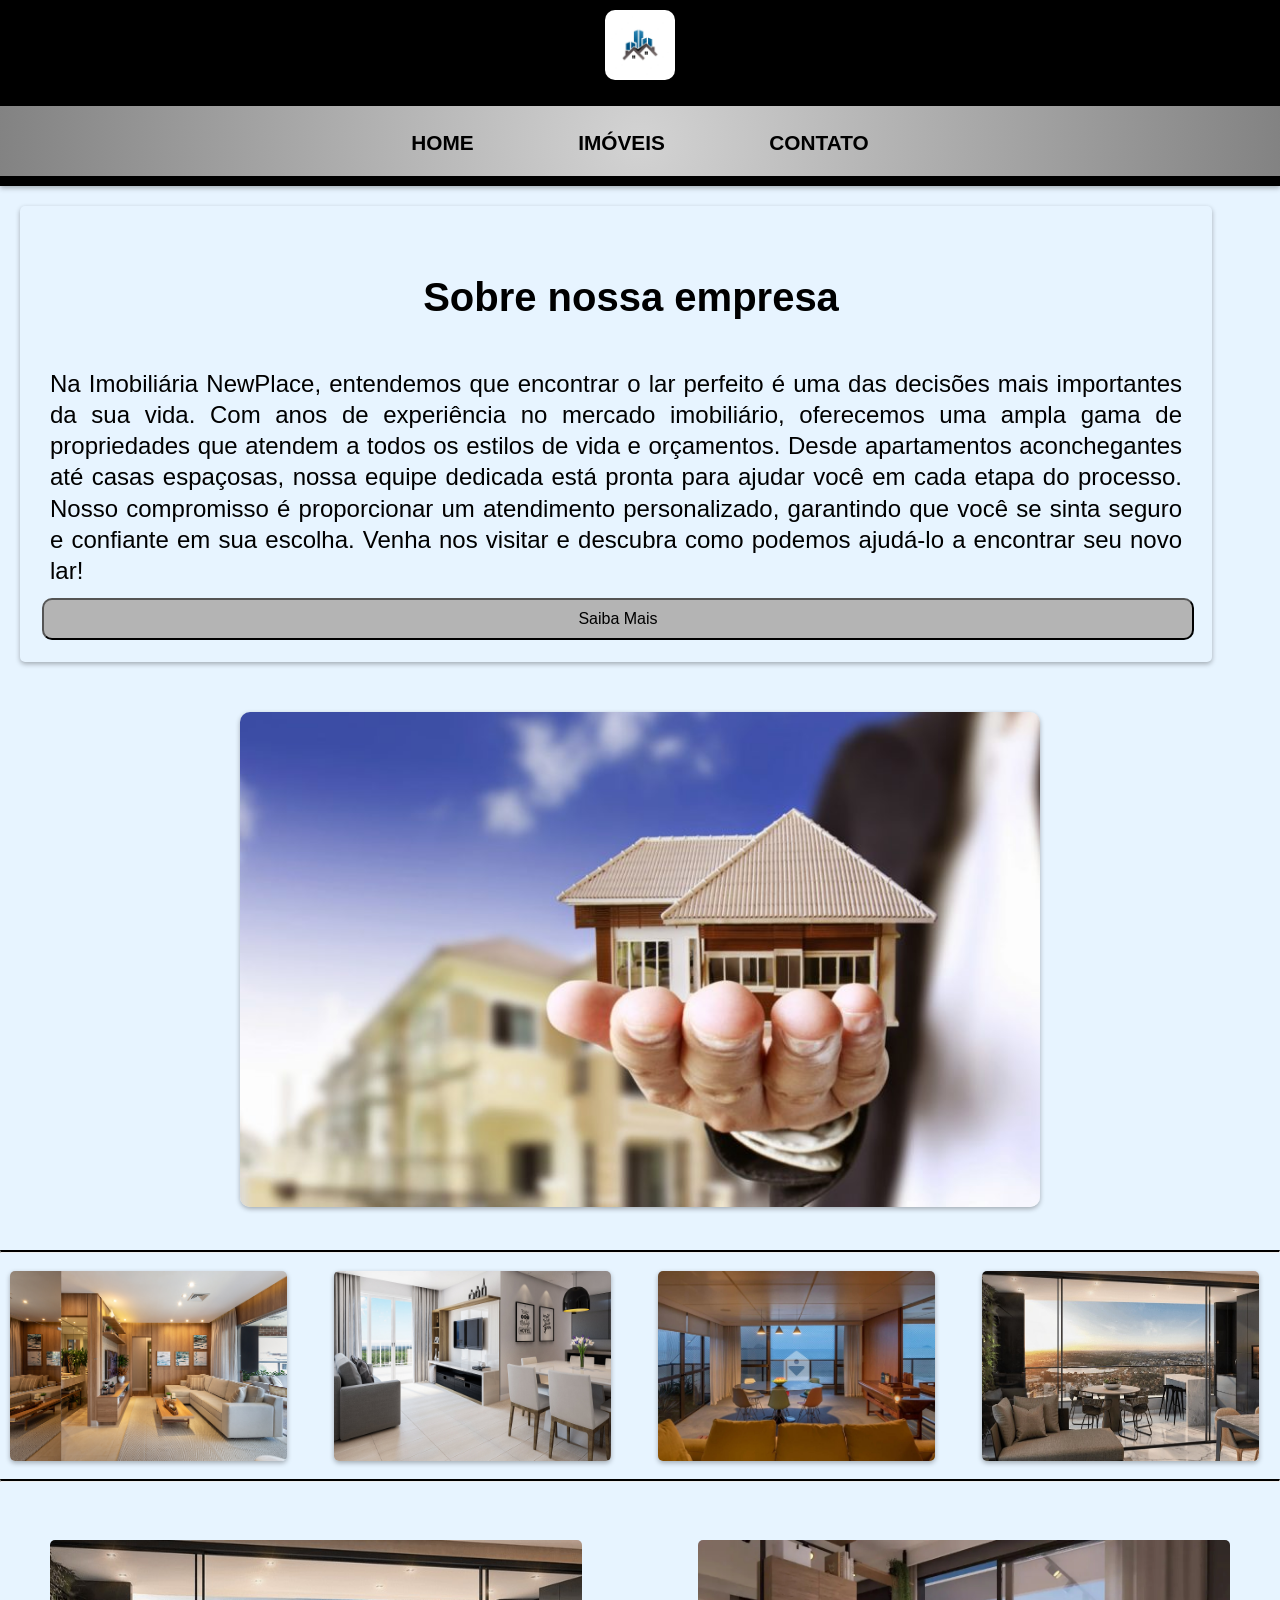
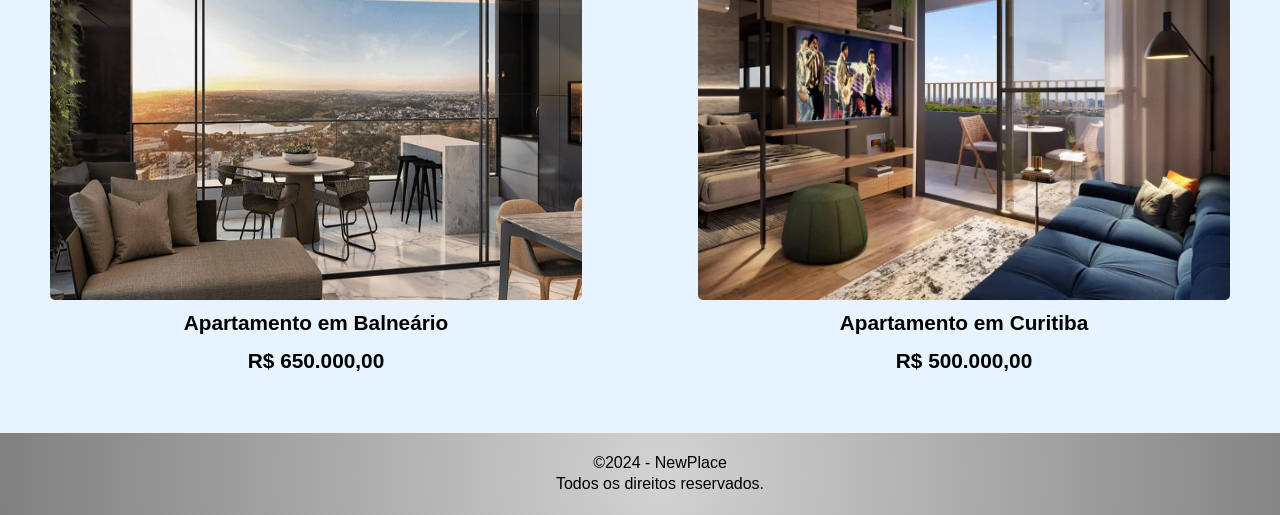
<file: 2° Período/HTML- CSS/EXERCICIO AVALIATIVO/index.html>
<!DOCTYPE html>
<html lang="pt-br">
<head>
    <meta charset="UTF-8">
    <meta name="viewport" content="width=device-width, initial-scale=1.0">
    <link rel="stylesheet" href="CSS/reset.css">
    <link rel="stylesheet" href="CSS/style.css">
    <title>NewPlace</title>
</head>
<body>
    <header id="cabecalho">
        <div id="logo">
            <a href="index.html">
            <img src="img/MAIN_LOGO.png">
            </a>
        </div>
        <nav class="navMenu">
            <div class="linkMenu">
                <a href="index.html">HOME</a>
                <a href="#">IMÓVEIS</a>
                <a href="#">CONTATO</a>
            </div>
        </nav>
    </header>
    <main>
        <section class="linha">
            <div class="infAbout">
                <div class="titleTextAbout">
                    <h2>Sobre nossa empresa</h2>
                </div>
                <div class="textAbout">
                    <p>Na Imobiliária NewPlace, entendemos que encontrar o lar perfeito é uma das decisões mais importantes da sua vida. Com anos de experiência no mercado imobiliário, oferecemos uma ampla gama de propriedades que atendem a todos os estilos de vida e orçamentos. Desde apartamentos aconchegantes até casas espaçosas, nossa equipe dedicada está pronta para ajudar você em cada etapa do processo.
                       Nosso compromisso é proporcionar um atendimento personalizado, garantindo que você se sinta seguro e confiante em sua escolha.
                       Venha nos visitar e descubra como podemos ajudá-lo a encontrar seu novo lar!</p>
                </div>
                <div class="buttonAbout">
                    <button type="button" id="botao" onclick="acaoButton()">Saiba Mais</button>
                </div>
            </div>
            <div class="imgAbout">
                <img src="img/about.png" alt="Seu sonho está aqui!">
            </div>
        </section>
        <section>
            <hr>
            <div class="grid-4-coluns">
                <div class="imgList">
                    <img src="img/apt1.png">
                </div>
                <div class="imgList">
                    <img src="img/apt2.png">
                </div>
                <div class="imgList">
                    <img src="img/apt3.png">
                </div>
                <div class="imgList">
                    <img src="img/apt4.png">
                </div>
            </div>
            <hr>
        </section>
        <section>
            <div class="grid-2-coluns">
                <div class="coluna">
                    <div class="imgList2">
                        <img src="img/apt4.png" onclick="alertValor()">
                    </div>
                    <div class="textList2">
                        <p>Apartamento em Balneário</p>
                        <p>R$ 650.000,00</p>
                    </div>
                </div>
                <div class="coluna">
                    <div class="imgList2" onclick="alertValor()">
                        <img src="img/apt5.png">
                    </div>
                    <div class="textList2">
                        <p>Apartamento em Curitiba</p>
                        <p>R$ 500.000,00</p>
                    </div>
                </div>
            </div>
        </section>
    </main>
    <footer class="linha">
        <div class="rodape">
            <p>&copy;2024 - NewPlace</p>
            <p>Todos os direitos reservados.</p>
        </div>
    </footer>
    <script src="js/script.js"></script>
</body>
</html>
</file>
<file: 2° Período/HTML- CSS/EXERCICIO AVALIATIVO/CSS/style.css>
/* Estiliza as tags principais */
body {
    line-height: 1.3;
    font-family: Arial, Helvetica, sans-serif;
    background-color: rgb(231, 244, 255);
}

p {
    font-size: 1rem;
    color: black;
}

hr {
    border-top: 2px solid;
    background-image: radial-gradient(circle at 50% 50%, lightgray, darkgray, gray);
}

/* Estiliza o cabeçalho */
#cabecalho {
    display: flex;
    box-shadow: 0 2px 5px rgba(0, 0, 0, 0.3);
    background-color: black;
}

/* Estiliza o contêiner e a imagem da logo */
#logo {
    align-items: center;
    margin: 10px;
}

#logo img {
    width: 70px;
    border-radius: 10px;
}

/* Estiliza o rodapé */
.rodape {
    font-size: 1rem;
    width: 100%;
    position: relative;
    bottom: 0;
    padding: 20px;
    color: white;
    background-image: radial-gradient(circle at 50% 50%, lightgray, darkgray, gray);
}

/* Estiliza o menu de navegação */
.navMenu {
    display: flex;
    justify-content: center;
    height: 30px;
    width: 100%;
    align-items: flex-end;
    background-image: radial-gradient(circle at 50% 50%, lightgray, darkgray, gray);
    padding: 20px;
    margin: 10px;
    border-radius: 10px;
}

/* Estiliza os links no menu de navegação */
.navMenu a {
    text-decoration: none;
    font-weight: bold;
    font-size: 1.3rem;
    color: black;
    margin: 200px;
}

.navMenu a:hover {
    background-color: rgb(180, 180, 180);
    padding: 12px;
    border-radius: 15px;
}

/* Estiliza a seção como flex e alinha ao centro */
.linha {
    display: flex;
    text-align: center;
}

/* Estiliza a seção com flex e em colunas */
.coluna {
    display: flex;
    flex-direction: column;
    padding: 20px;
    padding-bottom: 20px;
    margin: 30px;
}

/* Estiliza a seção de informações sobre a imobiliária */
.infAbout {
    width: 50%;
    text-align: left;
    box-shadow: 0 2px 5px rgba(0, 0, 0, 0.3);
    border-radius: 5px;
    margin: 30px;
    padding: 20px;
}

/* Estiliza a seção de título na seção de informações */
.titleTextAbout {
    padding: 20px;
    margin: 25px;
    margin-left: 55px;
}

/* Estiliza o título da seção de título */
.titleTextAbout h2 {
    font-size: 2.5rem;
    font-weight: bold;
}

/* Estiliza o texto na seção de informações */
.textAbout p {
    font-size: 1.5rem;
    text-align: justify;
    margin: 10px;
}

/* Especifica o alinhamento do botão */
.buttonAbout {
    text-align: right;
}

/* Estiliza o botão */
.buttonAbout button {
    background-color: rgb(180, 180, 180);
    padding: 10px;
    margin: 10px 30px;
    font-size: 1rem;
    cursor: pointer;
    border-radius: 10px;
}

.buttonAbout button:hover {
    background-color: rgb(146, 146, 146);
}

/* Estiliza a seção da imagem na seção informações */
.imgAbout {
    width: 50%;
    text-align: right;
}

/* Estiliza a imagem */
.imgAbout img {
    width: 800px;
    margin: 30px;
    box-shadow: 0 2px 5px rgba(0, 0, 0, 0.3);
    border-radius: 10px;
}

/* Estiliza um grid de 4 colunas na seção de fotos sobre a imobiliária */
.grid-4-coluns  {
    display: grid;
    grid-template-columns: 1fr 1fr 1fr 1fr;
    gap: 1rem;
}

/* Estiliza o contêiner onde as imagens estão */
.imgList {
    width: 100%;
    margin: 20px;
}

/* Estiliza as imagens da seção de fotos */
.imgList img {
    width: 90%;
    border-radius: 5px;
    height: 100%;
    box-shadow: 0 2px 5px rgba(0, 0, 0, 0.3);
}

/* Estiliza um grid de 2 colunas na seção de apartamentos */
.grid-2-coluns  {
    display: grid;
    grid-template-columns: 1fr 1fr;
    gap: 1rem;
}

/* Estiliza o contêiner onde as imagens estão */
.imgList2 {
    width: 100%;
    height: 90%;
    text-align: center;
}

/* Estiliza as imagens da seção de apartamentos */
.imgList2 img {
    width: 80%;
    border-radius: 5px;
    height: 100%;
}

.imgList img:hover,
.imgList2 img:hover {
    transform: scale(1.05); 
    box-shadow: 0px 5px 10px rgba(0,0,0,0.2);
}

/* Estiliza o texto abaixo das imagens na seção de apartamentos */
.textList2 p {
    font-size: 1.5rem;
    margin: 10px;
    font-weight: bold;
    padding: 5px;
    text-align: center;
}

/* Estiliza a seção página em construção */
.newContent {
    height: 70vh;
}

/* Estiliza o texto da seção página em construção */
.newContent h1 {
    margin: 100px;
    text-align: center;
    font-size: 4rem;
    font-weight: bold;
    background-image: radial-gradient(circle at 50% 50%, lightgray, darkgray, gray);
    -webkit-background-clip: text;
    -webkit-text-fill-color: transparent;
}

/* Media query */
@media only screen and (max-width: 1280px) {
    
    /* Estiliza os links no menu de navegação */
    .navMenu a {
        margin: 50px;
    }

    /* Estiliza o cabeçalho */ 
    #cabecalho {
        display: flex;
        flex-direction: column;
        align-items: center;
    }

    /* Estiliza a seção como flex e em colunas */
    .linha {
        display: flex;
        flex-direction: column;
    }

    /* Estiliza a seção de informações sobre a imobiliária */
    .infAbout {
        width: 90%;
        text-align: center;
        margin: 20px;
        padding: 20px;
    }

    /* Especifica o alinhamento do botão */
    .buttonAbout {
        text-align: center;
    }

    /* Estiliza o botão */
    .buttonAbout button {
        width: 100%;
        margin: 2px;
    }

    /* Estiliza a seção da imagem na seção informações */
    .imgAbout {
        width: 100%;
        text-align: center;
    }

    /* Estiliza o contêiner onde as imagens estão */
    .imgList {
        margin: 10px;
    }

    /* Estiliza as imagens da seção de apartamentos */
    .imgList2 img {
        width: 100%;
    }  

    /* Estiliza o texto abaixo das imagens na seção de apartamentos */
    .textList2 p {
        font-size: 1.3rem;
        margin: 7px;
        padding: 2px;
        text-align: center;
    }
}
</file>
